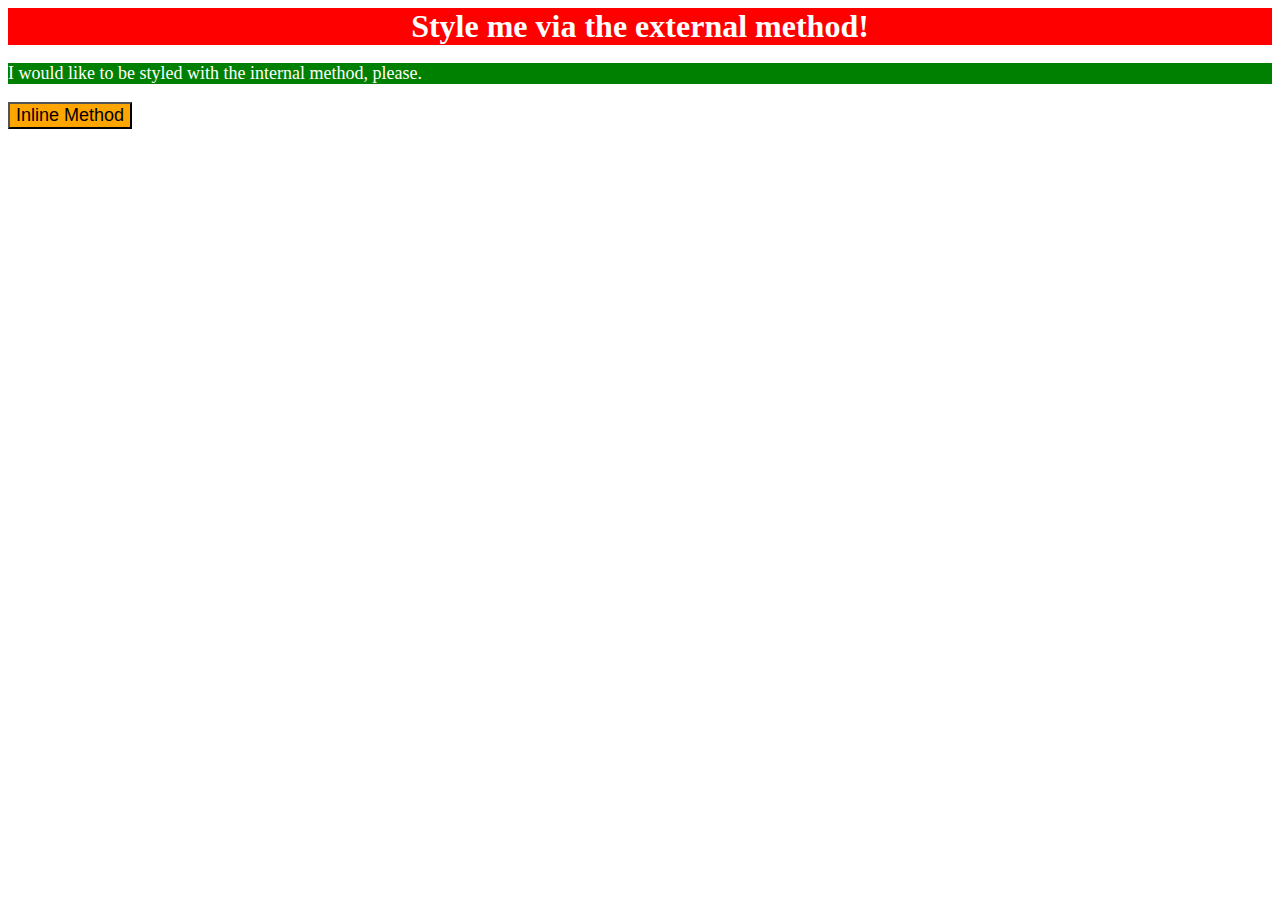
<file: foundations/01-css-methods/index.html>
<!DOCTYPE html>
<html lang="en">
  <head>
    <meta charset="UTF-8">
    <meta http-equiv="X-UA-Compatible" content="IE=edge">
    <meta name="viewport" content="width=device-width, initial-scale=1.0">
    <title>Methods for Adding CSS</title>
    <link rel="stylesheet" href="css/styles.css">
  <!-- internal styles for p -->
    <style>
      p {
        color: white;
        background-color: green;
        font-size: 18px;
      }
    </style>
  
  </head>
  <body>
    <div>Style me via the external method!</div>
    <p>I would like to be styled with the internal method, please.</p>
    <button style="background-color: orange; font-size: 18px;"> Inline Method</button>
  </body>
</html>
</file>
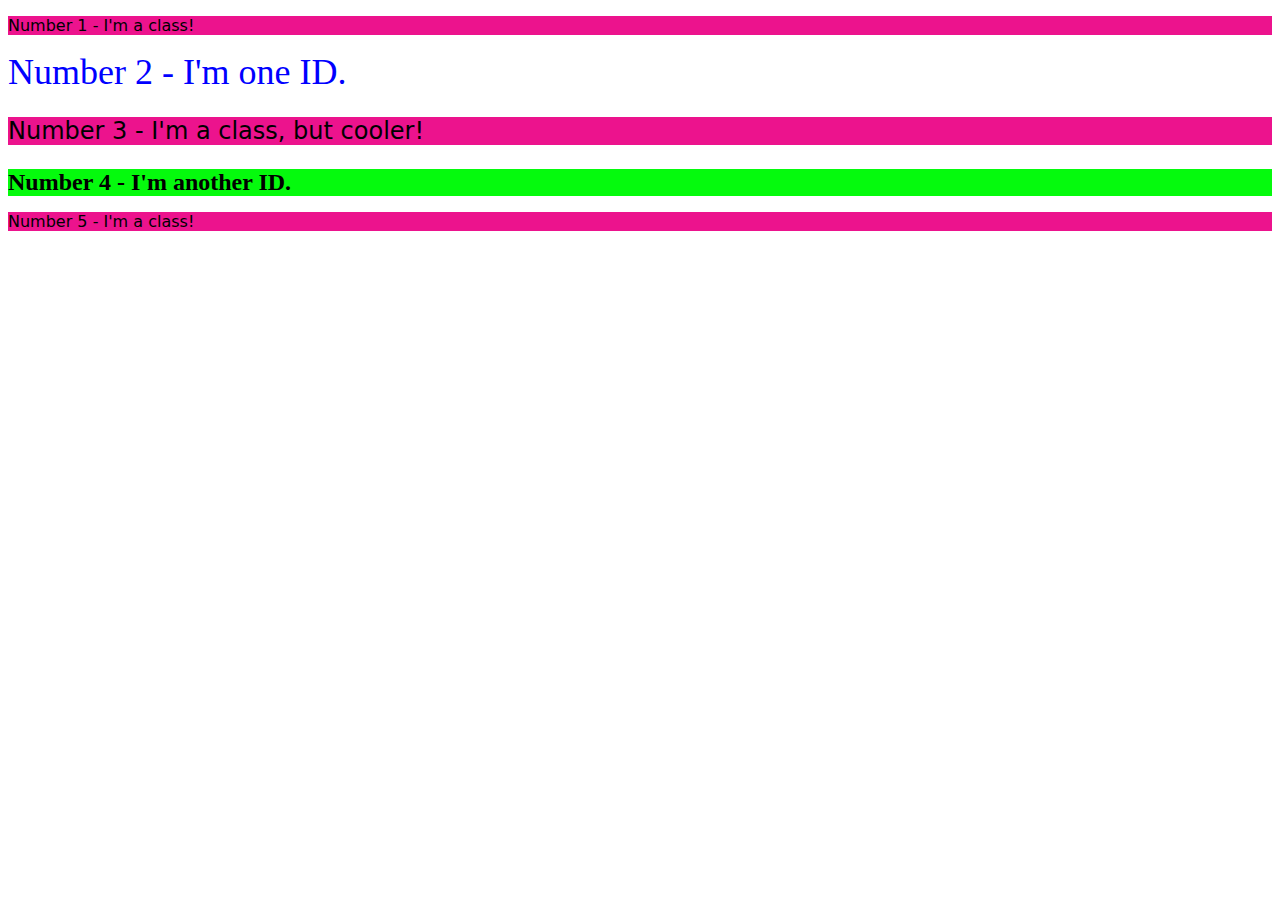
<file: foundations/02-class-id-selectors/index.html>
<!DOCTYPE html>
<html lang="en">
  <head>
    <meta charset="UTF-8">
    <meta http-equiv="X-UA-Compatible" content="IE=edge">
    <meta name="viewport" content="width=device-width, initial-scale=1.0">
    <title>Class and ID Selectors</title>
    <link rel="stylesheet" href="style.css">
  </head>
  <body>
    <p class="Number-1">  Number 1 - I'm a class!</p>
    <div id="Number-2">   Number 2 - I'm one ID.</div>
    <p class="Number-3">  Number 3 - I'm a class, but cooler!</p>
    <div id="Number-4">   Number 4 - I'm another ID.</div>
    <p class="Number-5">  Number 5 - I'm a class!</p>
  </body>
</html>
</file>
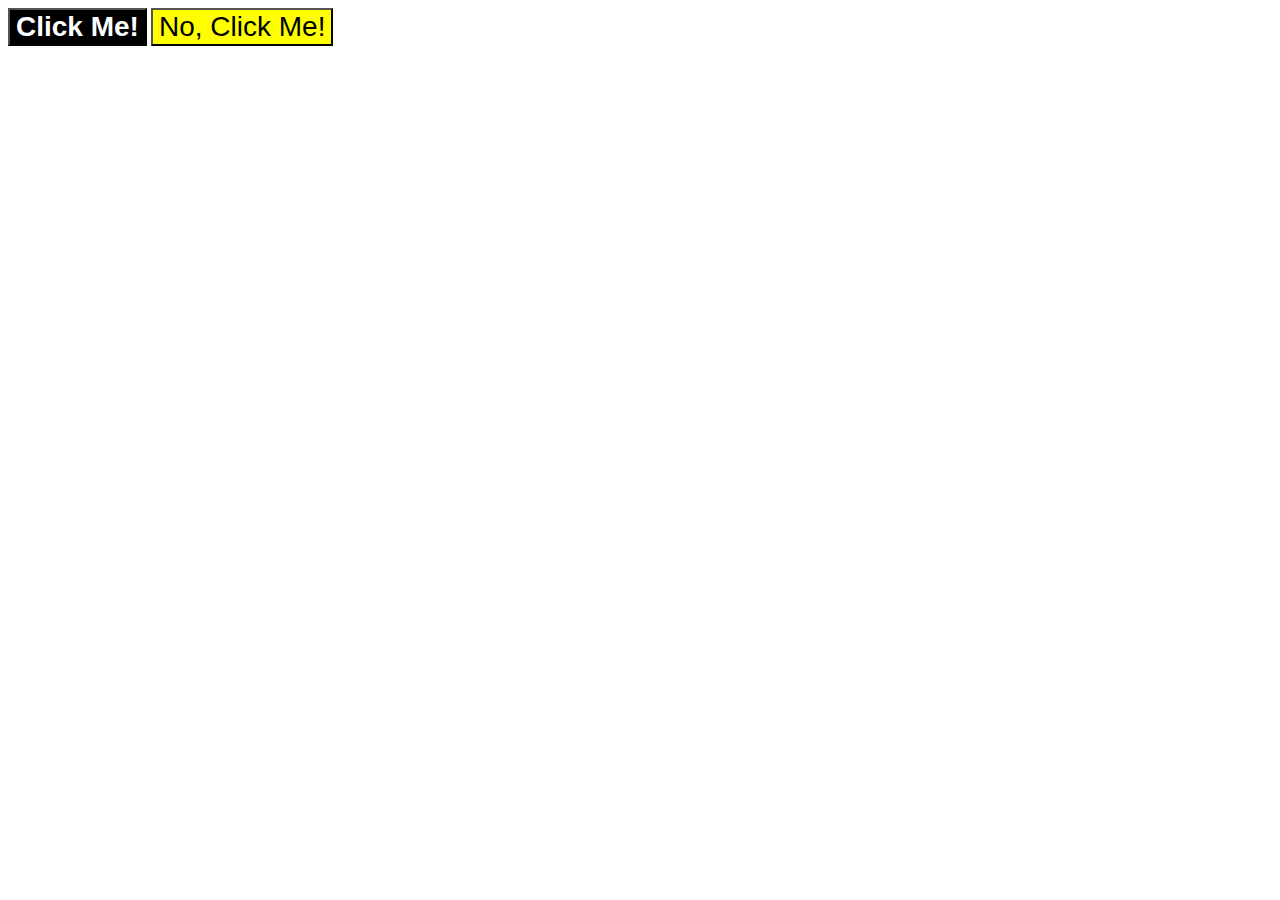
<file: foundations/03-grouping-selectors/index.html>
<!DOCTYPE html>
<html lang="en">
  <head>
    <meta charset="UTF-8">
    <meta http-equiv="X-UA-Compatible" content="IE=edge">
    <meta name="viewport" content="width=device-width, initial-scale=1.0">
    <title>Grouping Selectors</title>
    <link rel="stylesheet" href="style.css">
  </head>
  <body>
    <button class="button-1">Click Me!</button>
    <button class="button-2">No, Click Me!</button>
  </body>
</html>
</file>
<file: foundations/01-css-methods/css/styles.css>
/* styles. css */
div {
  color: white;
  background-color: red;
  font-size: 32px;
  font-weight: bold;
  text-align: center;
}
</file>
<file: foundations/02-class-id-selectors/style.css>
.Number-1, 
.Number-3,
.Number-5 {
  background-color: #ec138d;
  font-family: Verdana, "Dejavu Sans", sans-serif;
}

.Number-3 {
  font-size: 24px;

}
#Number-2 {
  color: blue;
  font-size: 36px;
}

#Number-4 {
 background-color:  #05fa0d;
 font-size: 24px; 
 font-weight: 800;
}
</file>
<file: foundations/03-grouping-selectors/style.css>
.button-1 {
  background-color: black;
  color: white;
  font-weight: bold;
}

.button-2 {
  background-color: yellow;
}

.button-1,
.button-2 {
  font-size: 28px;
  font-family: Helvetica, "Times new roman", sans-serif;
}
</file>
